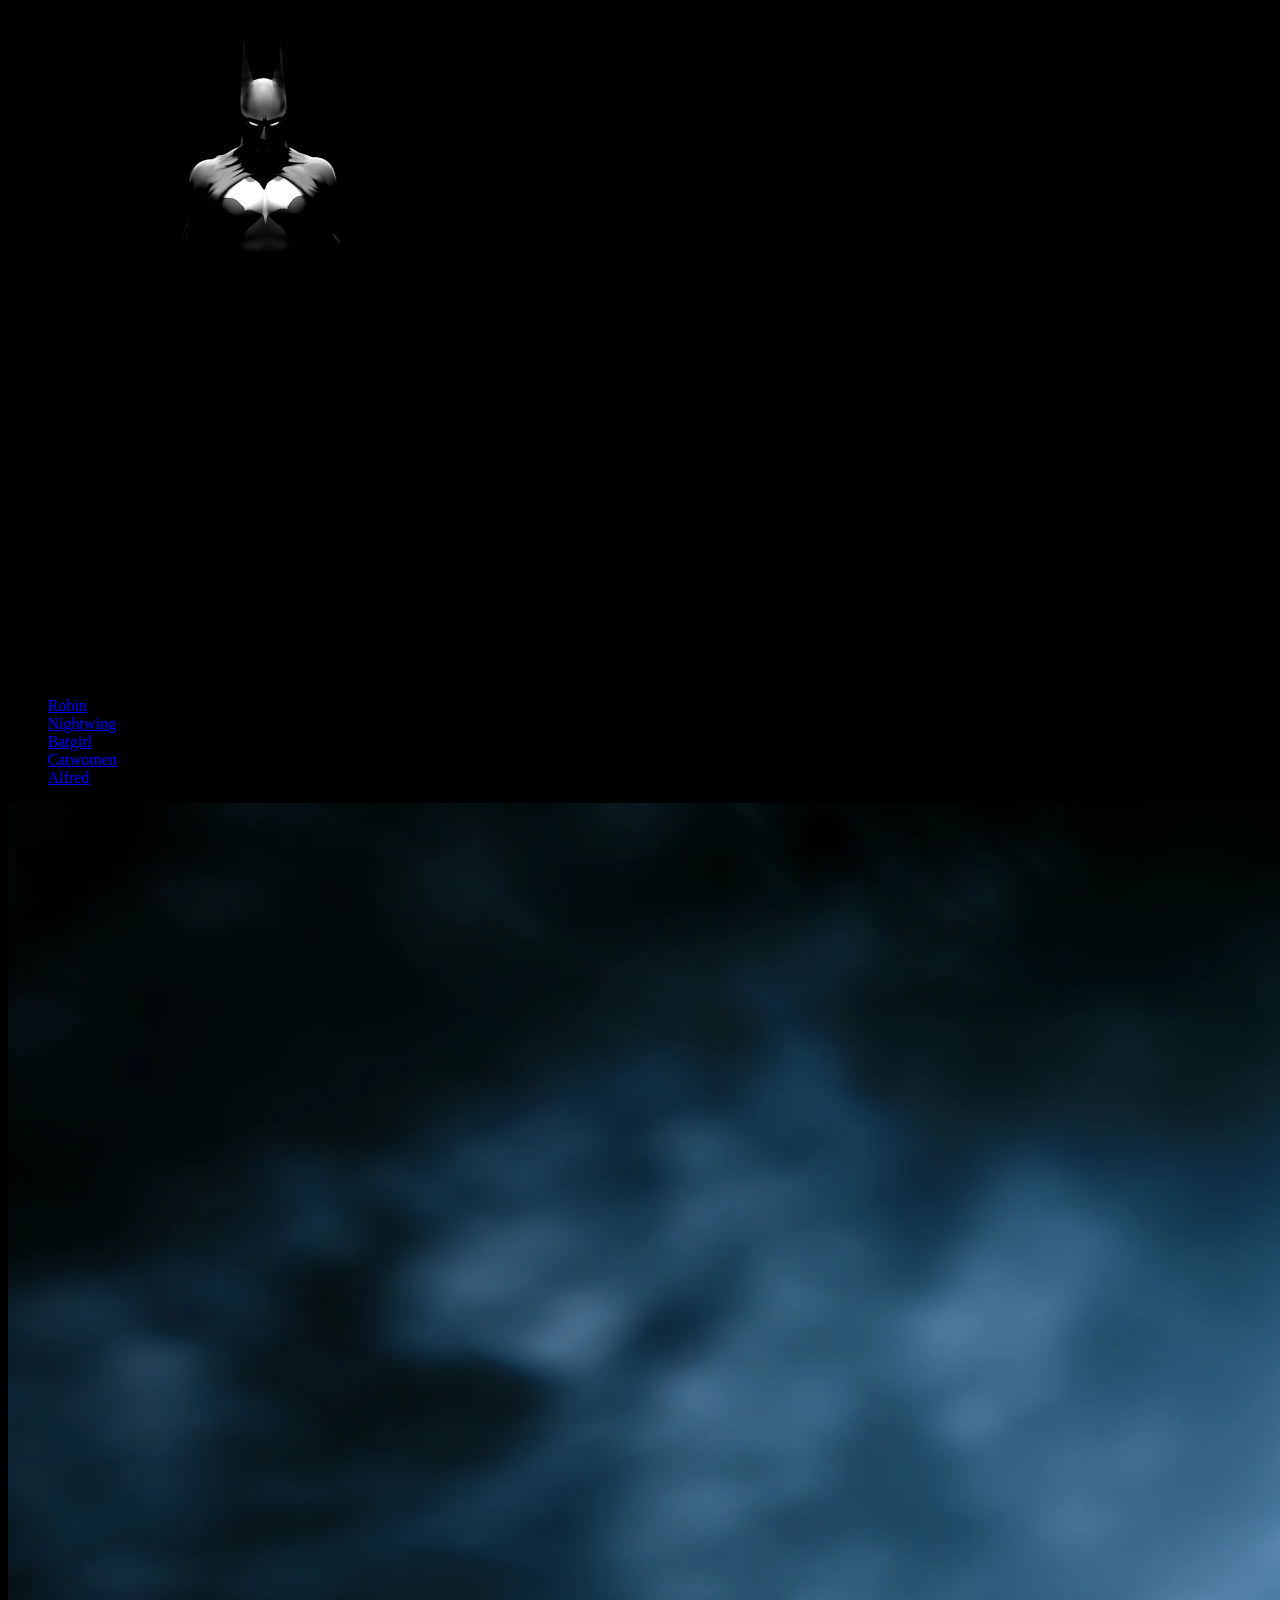
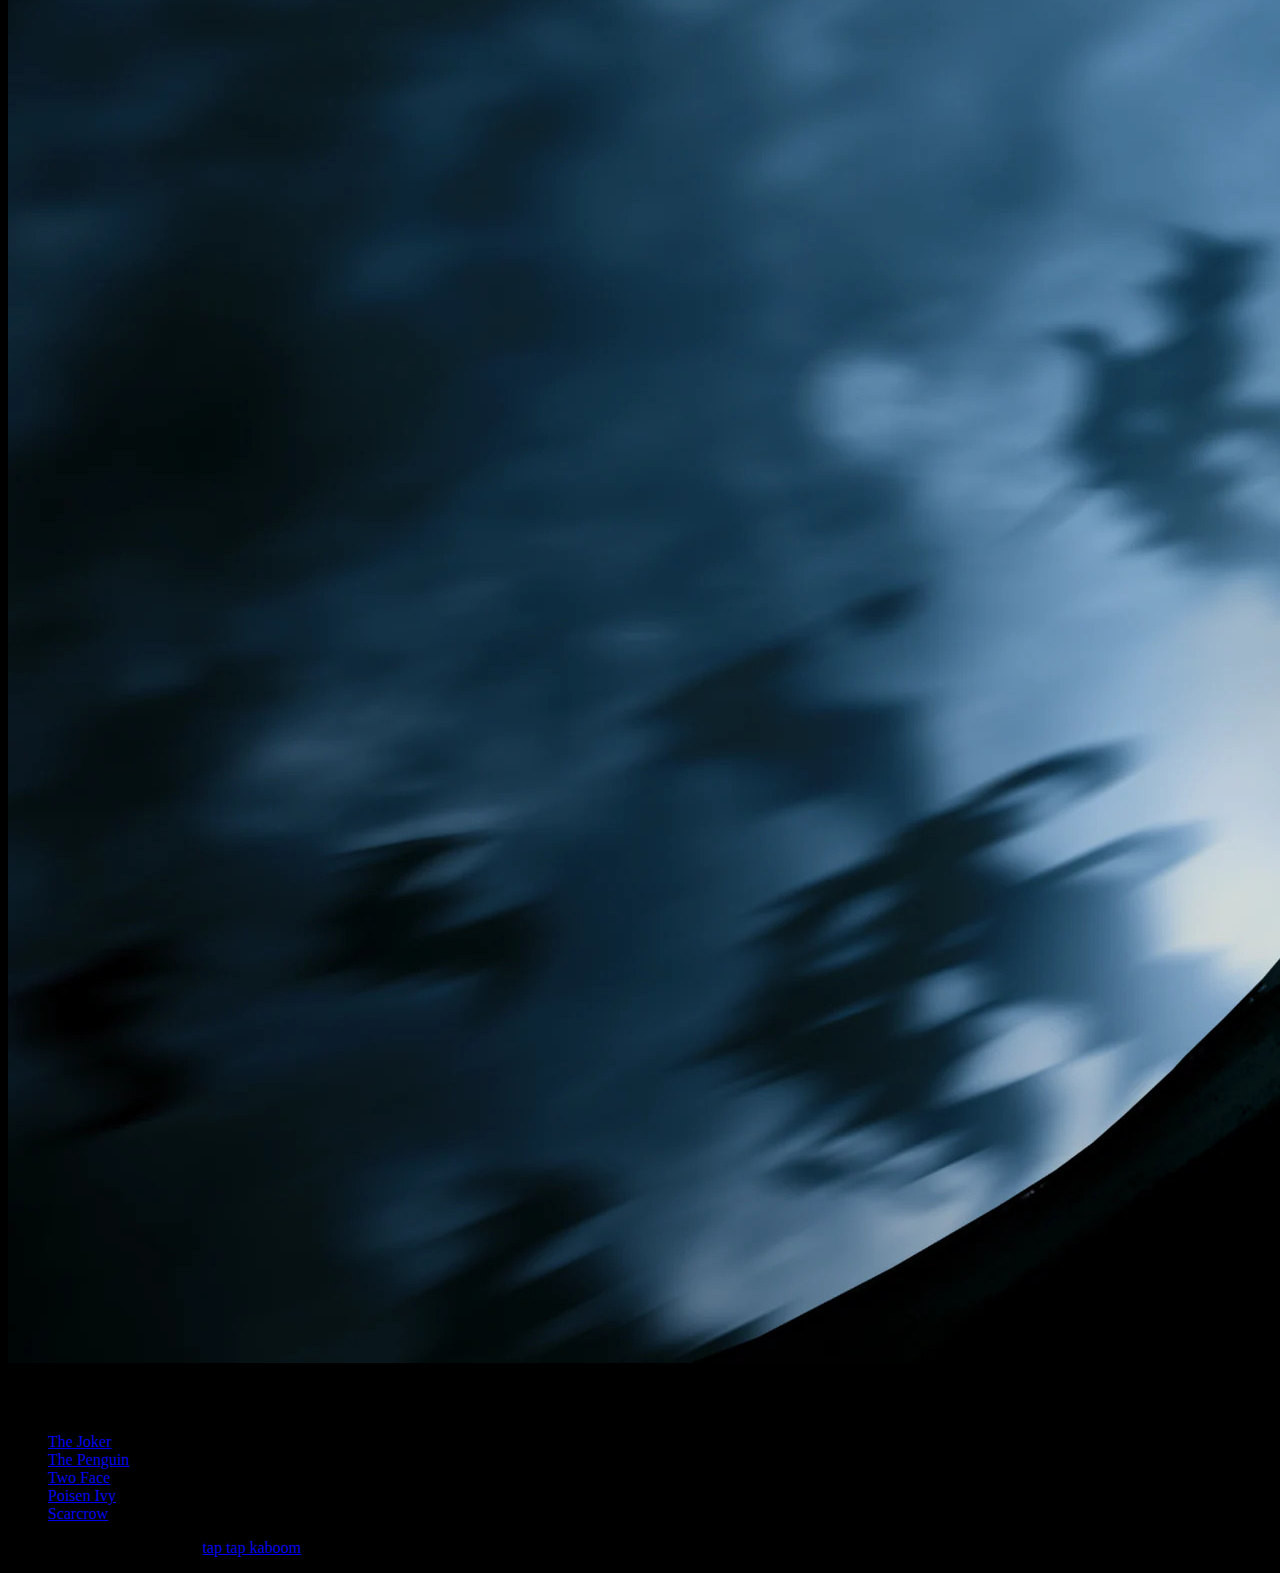
<file: index.html>
<!DOCTYPE html>
<html>
<head>
	<meta charset="utf-8">
	<meta name="viewport" content="width=device-width, initial-scale=1">
	<title>Batman</title>
	<link rel="icon" href="img/Batman-Logo.jpg">
	<link rel="stylesheet" type="text/css" href="css/Hero.css">
</head>
<body>
	<!-- header element -->
	<header>
		<img src="img/Batman-avatar.jpg">
		<h1>Batman</h1>
	</header>

	<!-- main element -->
	<main>
		<h2>About Batman</h2>
		<p>Batman does justice and stuff and doesnt afraid of anything</p>
		<p>Abilities</p>
		<ol>
			<li>Genius-level intelect</li>
			<li>Expert detective</li>
			<li>Master in martial arts and hand-to-hand combat</li>
			<li>Mater tactitcian, strategist, and field commander</li>
			<li>Peak human physical and mental condidtion</li>
			<li>Utilizes high-tech equipment and weapons</li>
		</ol>
		
		<!-- Allys -->
		<h2>Batmans allys</h2>
		<p>Over his time defending gotham as the caped crusader Batman has acquired many friends and allys to assist him in his quest for justice</p>
		<ul>
			<li><a target="_blank" href="https://en.wikipedia.org/wiki/Robin_(character)">Robin</a></li>
			<li><a target="_blank" href="https://en.wikipedia.org/wiki/Nightwing">Nightwing</a></li>
			<li><a target="_blank" href="https://en.wikipedia.org/wiki/Batgirl">Batgirl</a></li>
			<li><a target="_blank" href="https://en.wikipedia.org/wiki/Catwoman">Catwomen</a></li>
			<li><a target="_blank" href="https://en.wikipedia.org/wiki/Alfred_Pennyworth">Alfred</a></li>
		</ul>
		<img src="img/Beeg-batman.jpg">

		<!-- Villains -->
		<h2>Batman has also fought his fair share of of colorful villans over the years such as</h2>
		<ul>
			<li><a target="_blank" href="https://en.wikipedia.org/wiki/Joker_(character)">The Joker</a></li>
			<li><a target="_blank" href="https://en.wikipedia.org/wiki/Penguin_(character)">The Penguin</a></li>
			<li><a target="_blank" href="https://en.wikipedia.org/wiki/Two-Face">Two Face</a></li>
			<li><a target="_blank" href="https://en.wikipedia.org/wiki/Poison_Ivy_(character)">Poisen Ivy</a></li>
			<li><a target="_blank" href="https://en.wikipedia.org/wiki/Scarecrow_(DC_Comics)">Scarcrow</a></li>
		</ul>
	</main>

	<!-- Footer element -->
	<footer>
		<p>This site was created during a <a target="_blank" href="https://taptapkaboom.com">tap tap kaboom</a> class. &copy; Luke</p>
	</footer>
</body>
</html>
</file>
<file: css/Hero.css>
body{
	background-color: black;
}
</file>
